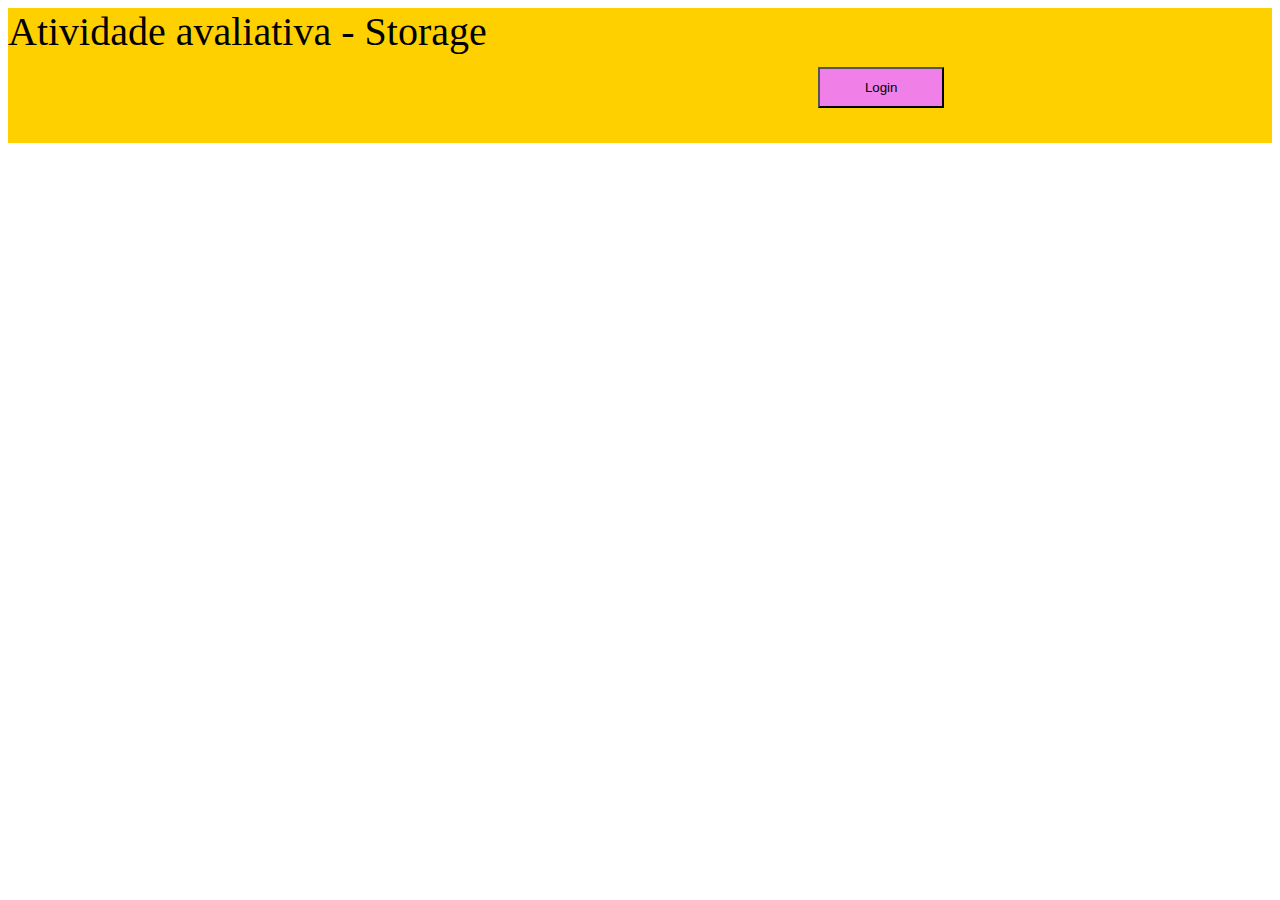
<file: index.html>
<!DOCTYPE html>
<html lang="en">

<head>
    <meta charset="UTF-8">
    <meta name="viewport" content="width=device-width, initial-scale=1.0">
    <title>Document</title>
</head>
<link rel="stylesheet" href="style.css">

<body>
    <header id="divAtiv">Atividade avaliativa - Storage<button id="btnLogin">Login</button></header>
    <dialog id="modal">
        <p>Nome: <input id="inome" type="text"></p>
        <p>Email: <input id="iemail" type="text"></p>
        <p>Telefone: <input id="itel" type="text"></p>
        <p>Cpf: <input id="icpf" type="text"></p>
        <p>Senha: <input id="isenha" type="text"></p>
        <button id="btncadastrar" onclick="salvarDados()">Completar</button>
        <a href="index2.html"><button id="close">Close</button></a>
    </dialog>

</body>
<script src="java.js"></script>

</html>
</file>
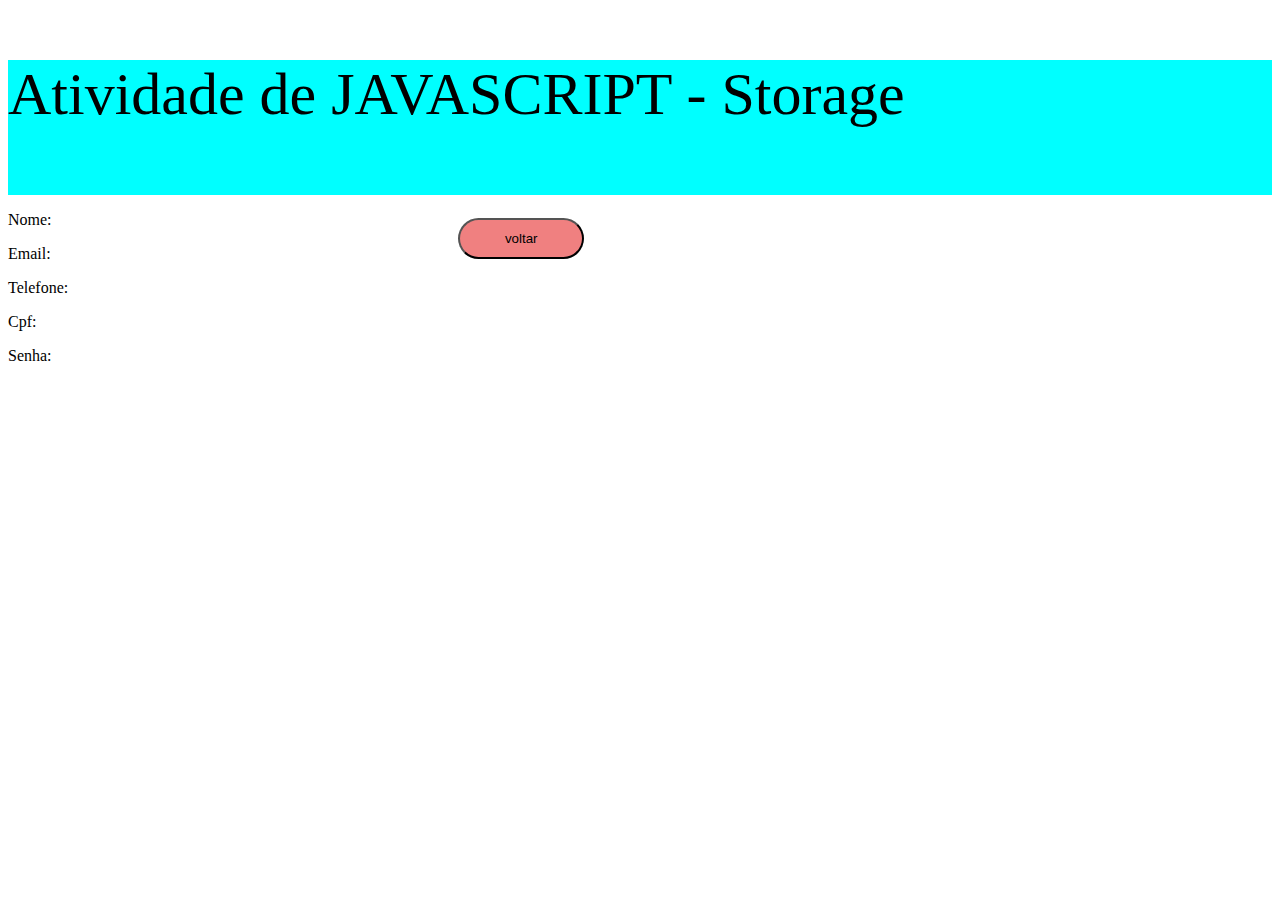
<file: index2.html>
<!DOCTYPE html>
<html lang="en">
<head>
    <meta charset="UTF-8">
    <meta name="viewport" content="width=device-width, initial-scale=1.0">
    <title>Document</title>
    <link rel="stylesheet" href="style2.css">
</head>
<body>
    <header id="divAtiv"><P id="p">Atividade de JAVASCRIPT - Storage</P> <a href="index.html"> <button id="btnLogin">voltar</button></a></header>
    
    <p>Nome: <p id="recebernome"></p> </p>
    <p>Email: <p id="receberemail"></p></p>
    <p>Telefone: <p id="recebertel"></p> </p>
    <p>Cpf: <p id="recebercpf"></p></p>
    <p>Senha: <p id="recebersenha"></p></p>
       
    
</body>
<script src="java2.js"></script>
</html>
</file>
<file: style.css>
#divAtiv {
    width: 100%;
    font-size: 40px;
    height: 15vh;
    background-color: rgb(255, 208, 0);
   
}

#btnLogin {
    margin-left: 90vh;
    height: 30%;
    width: 10%;
    background-color: rgb(240, 128, 231);
}

#p{margin-left: 50vh;}
</file>
<file: style2.css>
#divAtiv {
    width: 100%;
    font-size: 60px;
    height: 15vh;
    align-items: center;
    background-color: cyan;
}

#btnLogin {
    margin-left: 50vh;
    height: 30%;
    width: 10%;
    border-radius: 50px;
    background-color: lightcoral;
}
</file>
